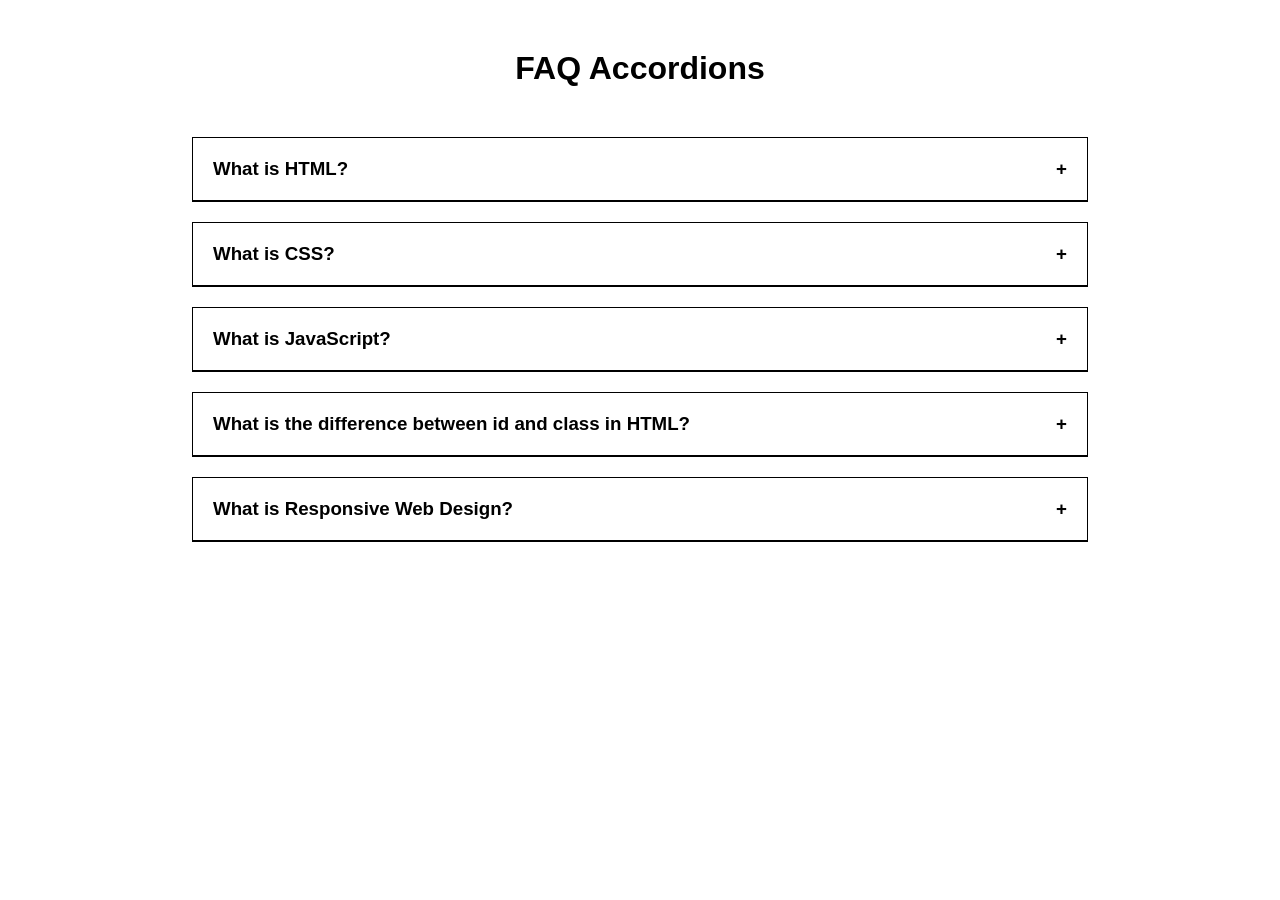
<file: p-Accordion-FAQ.html>
<!DOCTYPE html>
<html lang="en">

<head>
    <meta charset="UTF-8">
    <meta name="viewport" content="width=device-width, initial-scale=1.0">
    <title>Document</title>
</head>
<style>
    * {
        margin: 0;
        padding: 0;
        box-sizing: border-box;
        font-family: sans-serif;
    }

    .main {
        width: 100%;

        & h1 {
            text-align: center;
            padding: 50px;
        }
    }

    .allQ {
        width: 70%;
        margin: 0 auto;
    }

    .faq {
        border: 1px solid black;
        margin-bottom: 20px;

        & h3 {
            padding: 20px;
            border-bottom: 1px solid black;
            position: relative;

            & span {
                position: absolute;
                right: 20px;
            }
        }

        & p {

            padding: 20px;
            display: none;


        }
    }

    .show {
        display: block;
    }
</style>

<body>


    <div class="main">
        <h1>FAQ Accordions</h1>

        <div class="allQ">

            <div class="faq">
                <h3>What is HTML? <span>+</span></h3>
                <p class="ans">HTML (HyperText Markup Language) is the standard language used to create the structure of
                    web pages.</p>
            </div>


            <div class="faq">
                <h3>What is CSS? <span>+</span></h3>
                <p class="ans">CSS (Cascading Style Sheets) is used to style and format HTML elements. It controls
                    colors, fonts, layouts, spacing, and responsive design.</p>
            </div>

            <div class="faq">
                <h3>What is JavaScript? <span>+</span></h3>
                <p class="ans">JavaScript is a programming language that adds interactivity and dynamic behavior to
                    websites, such as form validation, animations, and updating content without reloading the page</p>
            </div>

            <div class="faq">
                <h3>What is the difference between id and class in HTML? <span>+</span></h3>
                <p class="ans">id is unique and should be used for a single element.
                    class can be used on multiple elements.</p>
            </div>

            <div class="faq">
                <h3>What is Responsive Web Design? <span>+</span></h3>
                <p class="ans">Responsive Web Design ensures that a website looks and functions well on all devices,
                    including desktops, tablets, and smartphones. It commonly uses CSS media queries and flexible
                    layouts.</p>
            </div>




        </div>
    </div>



</body>

<script>

    let allquestion = document.querySelectorAll(".faq");

    allquestion.forEach((ques, idx) => {
        ques.addEventListener("click", () => {
            console.log(idx);

            allquestion.forEach((q, i) => {
                // other ans display none
                if (idx != i) {
                    q.lastElementChild.style.display = "none";
                }

            })

            // span tag
            if (ques.firstElementChild.lastElementChild.innerHTML == "+") {
                ques.firstElementChild.lastElementChild.innerHTML = "-"

            } else {
                ques.firstElementChild.lastElementChild.innerHTML = "+"
            }
            // ans dispaly block
            ques.lastElementChild.style.display = "block";


        })

    })

</script>

</html>
</file>
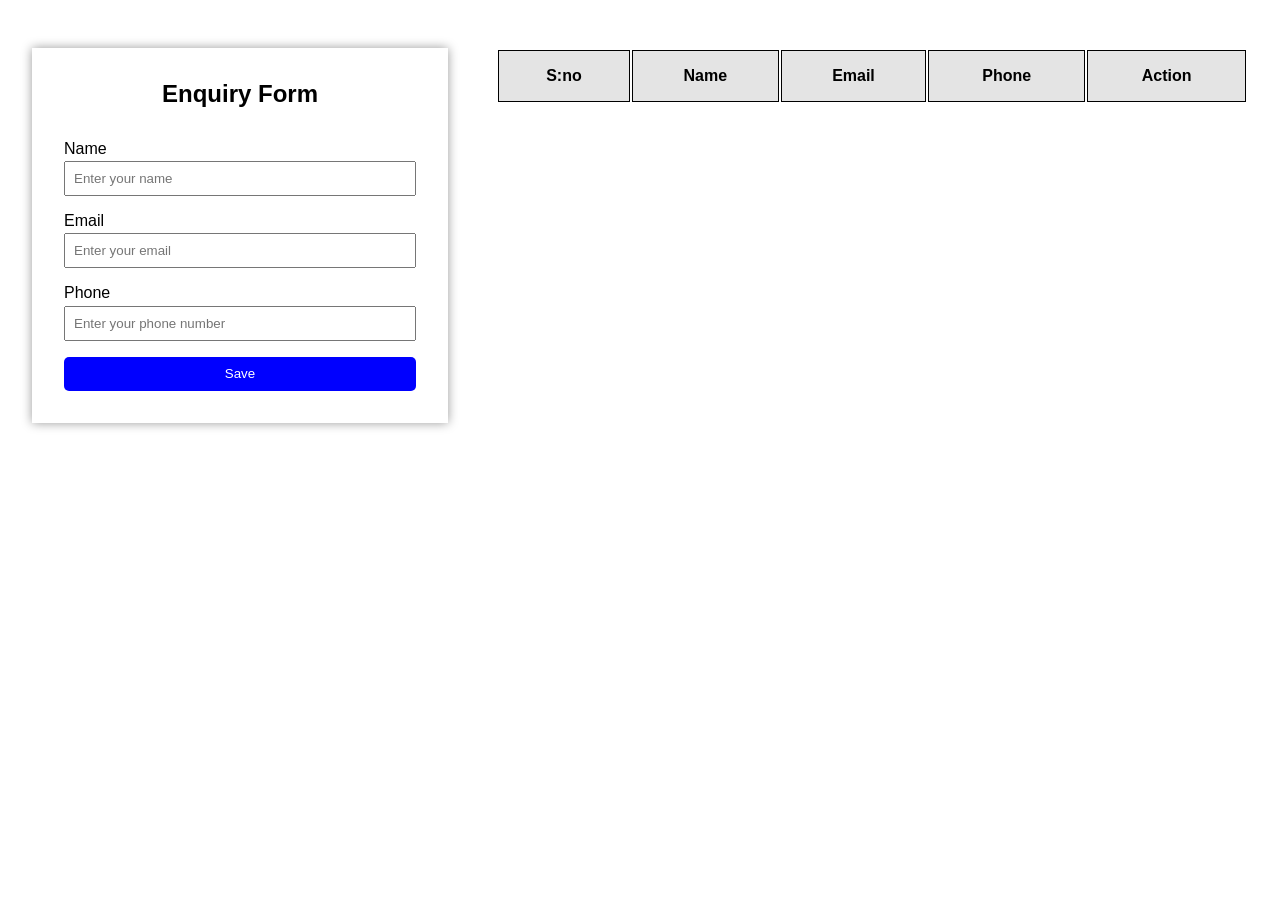
<file: p-Form.html>
<!DOCTYPE html>
<html lang="en">

<head>
    <meta charset="UTF-8">
    <meta name="viewport" content="width=device-width, initial-scale=1.0">
    <title>Form</title>
</head>
<style>
    * {
        margin: 0;
        padding: 0;
        box-sizing: border-box;
        font-family: sans-serif;

    }

    .form-section {
        width: 100%;
        margin-top: 3rem;
        display: grid;
        grid-template-columns: 35% auto;
        gap: 3rem;

        & form {
            margin-left: 2rem;
            box-shadow: 0 0 10px 0 rgb(154, 154, 154);
            padding: 2rem;

            & .error {
                font-size: 15px;
                color: red;
                margin: 1rem auto;
            }

            & h1 {
                text-align: center;
                margin-bottom: 2rem;

            }

            & div {
                margin-bottom: 1rem;
            }

            & div label {
                display: block;
                margin-bottom: 0.2rem;

            }

            & div input {
                width: 100%;
                padding: 0.5rem;
            }

            & button {
                width: 100%;
                padding: 0.6rem;
                background-color: blue;
                color: white;
                border-radius: 5px;
                border: none;

            }
        }
    }

    .t {

        margin-right: 2rem;

        & .tablee {
            width: 100%;
        }

        & th,
        td {
            padding: 1rem;
            border: 1px solid black;
        }

        & th {
            background-color: rgb(228, 228, 228);
        }

        & td button {
            padding: 0.5rem;
            background-color: red;
            color: white;
            border-radius: 5px;
            border: none;
        }


    }
</style>

<body>

    <section class="form-section">

        <form>
            <h1>Enquiry Form</h1>

            <div class="error"></div>

            <div>
                <label>Name</label>
                <input type="text" placeholder="Enter your name" name="username">
            </div>

            <div>
                <label for="email">Email</label>
                <input type="email" placeholder="Enter your email" id="email" name="email">
            </div>

            <div>
                <label for="phone">Phone</label>
                <input type="text" placeholder="Enter your phone number" id="phone" name="phone">
            </div>

            <button>Save</button>

        </form>

        <div class="t">

            <table class="tablee">
                <thead>
                    <tr>
                        <th>S:no</th>
                        <th>Name</th>
                        <th>Email</th>
                        <th>Phone</th>
                        <th>Action</th>
                    </tr>
                </thead>
                <tbody>




                </tbody>
            </table>
        </div>

    </section>







</body>
<script>
    let form = document.querySelector("form");
    let errorDiv = document.querySelector(".error")
    // convert all user data from object into array
    let allData = [];

    form.addEventListener("submit", (e) => {
        // stop reloading
        e.preventDefault();
        // get all input values
        let username = e.target.username.value;
        let uemail = e.target.email.value;
        let uphone = e.target.phone.value;

        // convert all user information into object

        let dataObj = {
            username,
            uemail,
            uphone
        }

        // check same email exist

        let checkemail = allData.find((items, i) => items.uemail == uemail);


        if (checkemail) {
            errorDiv.innerHTML = "email already exist....."
            setTimeout(() => {
                errorDiv.innerHTML = ""
            }, 2000)

        } else {

            // push all the user data from obj in allData
            allData.push(dataObj);
            // update user data in table
            tableUpdate();

        }


        // reset the form after submit
        e.target.reset();

    })




    let table = document.querySelector("tbody");
    // function for update user data in table
    let tableUpdate = () => {
        let tableRow = '';
        allData.forEach((v, i) => {

            tableRow += `<tr>
                       <td >${i + 1}</td >
                        <td>${v.username}</td>
                        <td>${v.uemail}</td>
                        <td>${v.uphone}</td>
                        <td><button id = ${i} >Delete</button></td>
                    </tr>`

        })


        table.innerHTML = tableRow;

    }

    // event for delete button

    table.addEventListener("click", (e) => {

        if (e.target.tagName == "BUTTON") {

            if (confirm("Are you sure want to delete")) {

                let delId = e.target.getAttribute("id");
                allData.splice(delId, 1);
                tableUpdate();
            }



        }

    })

</script>

</html>
</file>
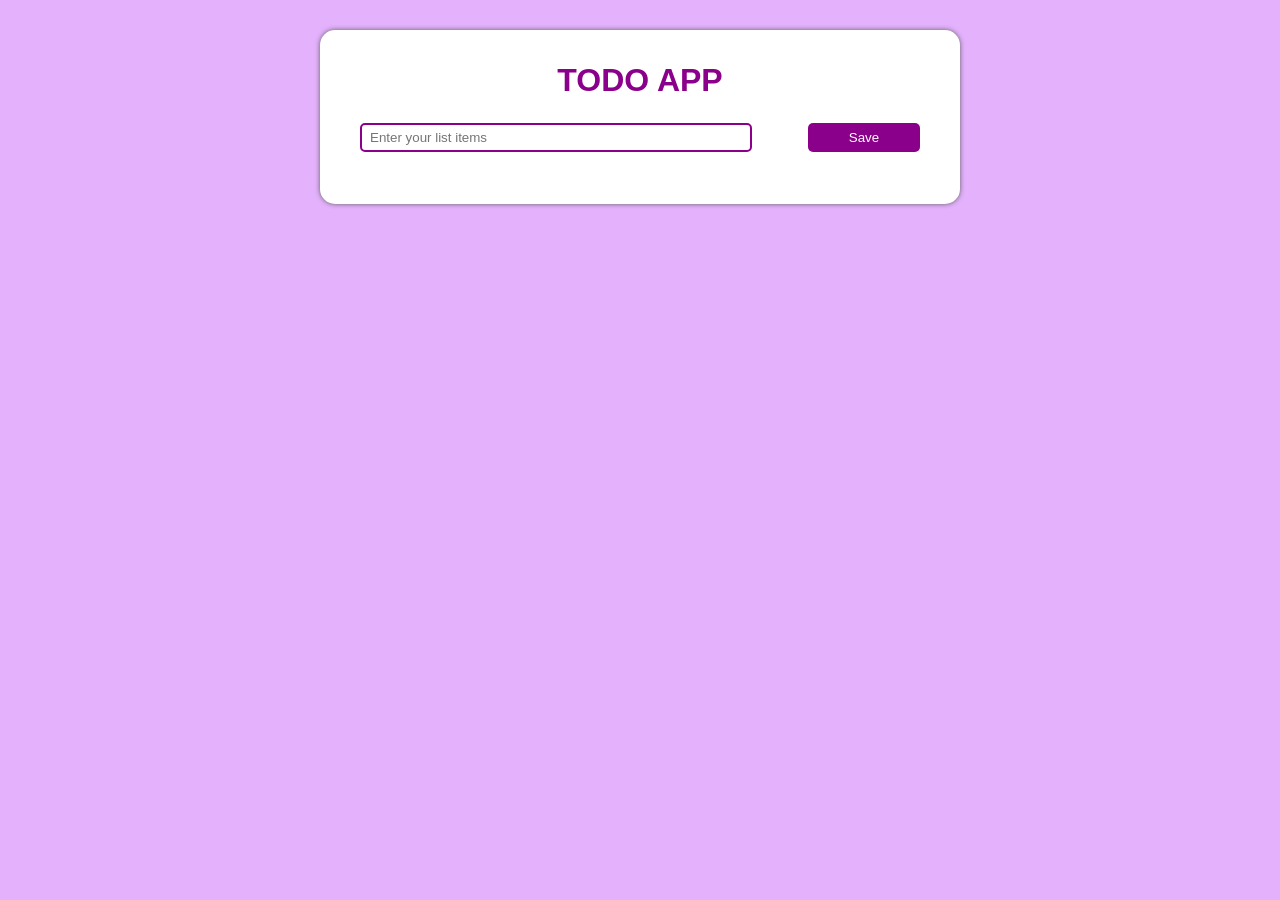
<file: p-ToDoList.html>
<!DOCTYPE html>
<html lang="en">

<head>
    <meta charset="UTF-8">
    <meta name="viewport" content="width=device-width, initial-scale=1.0">
    <title>TODO LIST APP</title>
    <style>
        * {
            padding: 0;
            margin: 0;
            box-sizing: border-box;
            font-family: sans-serif;
        }

        body {
            width: 100%;
            background-color: rgb(228, 177, 253);

        }


        .todo {
            width: 50%;
            margin: 30px auto;
            background-color: white;
            box-shadow: 0px 0px 5px 0px rgb(95, 95, 95);
            border-radius: 15px;
            padding: 2rem;

            & h1 {
                text-align: center;
                color: darkmagenta;
                font-weight: 900;
                margin-bottom: 1.5rem;
            }

            & .input {
                width: 100%;
                display: flex;
                justify-content: space-between;
                margin-bottom: 20px;
                padding: 0 0.5rem;

                & input {
                    width: 70%;
                    padding: 0.3rem 0.5rem;
                    border: 2px solid darkmagenta;
                    border-radius: 5px;



                }

                & button {
                    width: 20%;
                    background-color: darkmagenta;
                    color: white;
                    padding: 0.4rem 0.5rem;
                    border: none;
                    border-radius: 5px;


                }
            }




            & .items ul li {
                margin-bottom: 10px;
                list-style-type: none;
                background-color: rgb(228, 177, 253);
                padding: 0.5rem 1rem;
                border-radius: 10px;
                display: flex;
                justify-content: space-between;
                align-items: center;
                color: darkmagenta;
                font-weight: 900;

                & span {
                    width: 1.5rem;
                    text-align: center;
                    aspect-ratio: 1;
                    background-color: darkmagenta;
                    color: white;
                    /* padding: 3px; */
                    border-radius: 7px;
                    font-size: 15px;
                }
            }


        }
    </style>
</head>

<body>

    <div class="todoApp">
        <div class="todo">
            <h1>TODO APP</h1>

            <div class="input">
                <input type="text" placeholder="Enter your list items">
                <button>Save</button>
            </div>
            <div class="items">

                <ul>


                </ul>
            </div>
        </div>
    </div>

</body>
<script>

    let savebtn = document.querySelector(".input button");
    let input = document.querySelector(".input input")
    let itembody = document.querySelector("ul")
    console.log(itembody);

    let todoitems = localStorage.getItem("Item") ? JSON.parse(localStorage.getItem("Item")) : [];

    savebtn.addEventListener("click", () => {
        let obj = {

            item: input.value,
            status: true
        }

        todoitems.push(obj)

        localStorage.setItem("Item", JSON.stringify(todoitems))

        showData()


    })




    let showData = () => {
        let row = "";
        let todoitems = localStorage.getItem("Item") ? JSON.parse(localStorage.getItem("Item")) : [];

        // style="text-decoration: line-through;

        todoitems.forEach((items, index) => {
            row += `<li> <div onclick="taskcomplete(${index})"
                style="text-decoration:${items.status ? '' : 'line-through'}" > ${index + 1} ${items.item} </div><span onclick="deletedata(${index})">&times;</span></li>`

            console.log(items.status);


        });

        itembody.innerHTML = row;
        // input.value = ""

    }



    showData()

    // taskcomplete
    let taskcomplete = (curridx) => {

        todoitems[curridx].status = !todoitems[curridx].status;
        localStorage.setItem("Item", JSON.stringify(todoitems))
        showData();
    }

    //delete data


    let deletedata = (dltidx) => {

        todoitems.splice(dltidx, 1);

        localStorage.setItem("Item", JSON.stringify(todoitems));

        showData();

    }





</script>


</html>
</file>
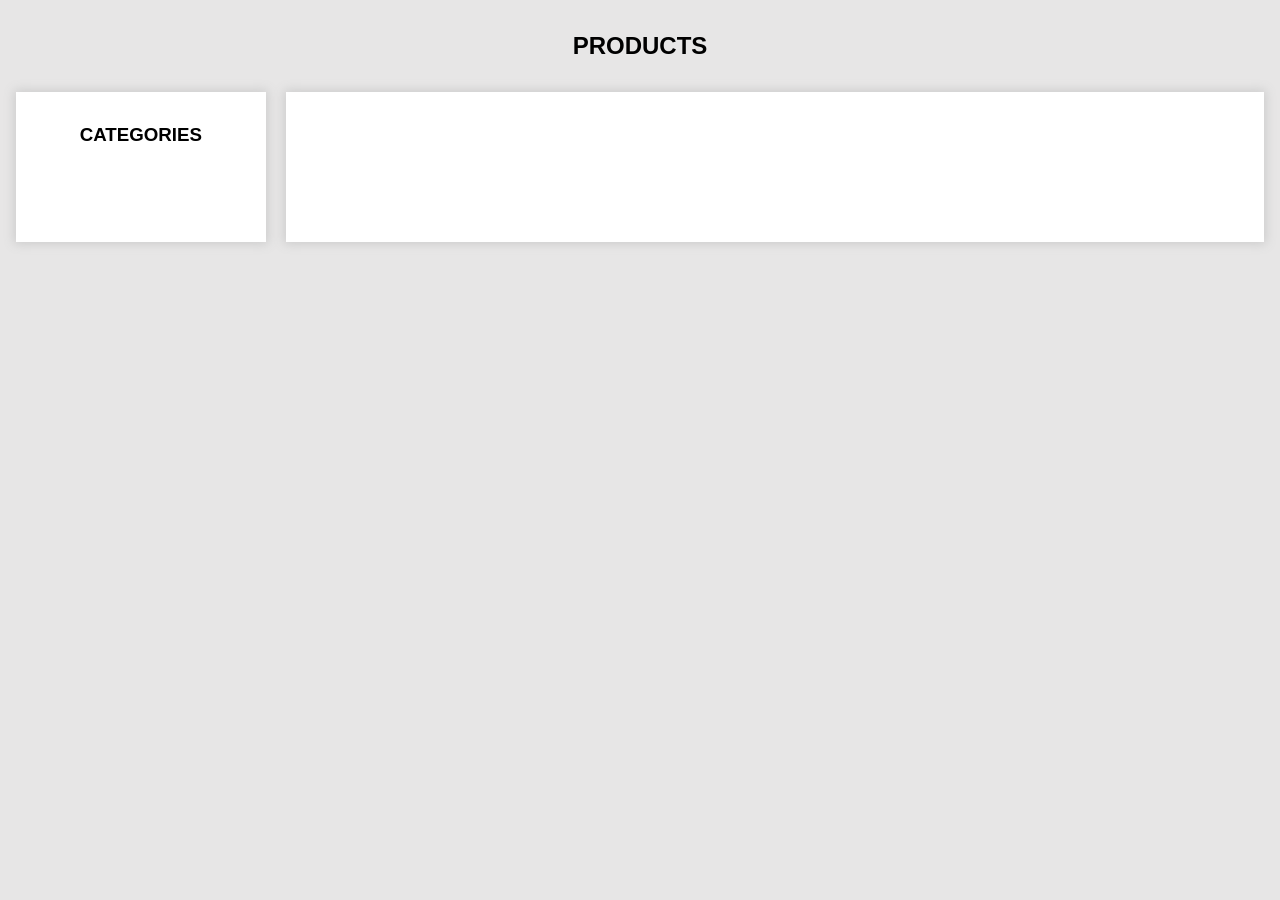
<file: p6-fetch-mini-project.html>
<!DOCTYPE html>
<html lang="en">

<head>
    <meta charset="UTF-8">
    <meta name="viewport" content="width=device-width, initial-scale=1.0">
    <title>FETCH MINI PROJRCT</title>
</head>
<style>
    * {
        padding: 0;
        margin: 0;
        box-sizing: border-box;
        font-family: 'Segoe UI', Tahoma, Geneva, Verdana, sans-serif;
    }

    .fetch-mini-project {
        width: 100%;
        height: 100vh;
        background-color: rgb(231, 230, 230);
        padding: 0 1rem;

        & h1 {
            text-align: center;
            padding: 2rem 0;
        }
    }

    .product-row {
        width: 100%;
        height: auto;
        display: grid;
        grid-template-columns: 20% auto;
        gap: 20px;


        & .category {
            background-color: white;
            box-shadow: 0 0 10px 2px #ccc;



            & ul {
                list-style-type: none;
                padding: 2rem;


                & li {
                    margin-bottom: 1rem;
                    color: blue;
                }
            }


        }

        & .product-list {
            padding: 4rem 2rem;
            background-color: white;
            box-shadow: 0 0 10px 2px #ccc;
            display: grid;
            grid-template-columns: repeat(auto-fill, minmax(250px, 1fr));
            gap: 50px;
            align-items: start;


            & .product {
                border-radius: 20px;
                box-shadow: 0 0 10px 2px #ccc;


                & img {
                    width: 100%;
                    aspect-ratio: 1;
                    border-top-left-radius: 20px;
                    border-top-right-radius: 20px;

                }

                & .card {
                    margin: 1.5rem 1rem;
                    display: flex;
                    justify-content: space-between;
                    align-items: center;

                    & button {
                        padding: 6px;
                        border-radius: 6px;

                    }
                }

                & h3 {

                    border-bottom-left-radius: 20px;
                    border-bottom-right-radius: 20px;
                    text-align: center;
                    padding: 1rem;
                    background-color: rgb(0, 247, 255);

                }

            }

        }



    }

    .activecat {
        background-color: blue;
        color: white !important;
        padding: 0.3rem;
    }
</style>

<body>

    <section class="fetch-mini-project">
        <h1>PRODUCTS</h1>
        <div class="product-row">

            <aside class="category">
                <h1>CATEGORIES</h1>
                <ul id="cate">
                </ul>
            </aside>

            <div class="product-list">














            </div>
        </div>
    </section>



    <script>

        // ALL-CATEGORIES

        let allcateshow = document.querySelector("#cate");
        let allprods = document.querySelector(".product-list");


        let getcategories = () => {

            let allcate = '';
            fetch("https://dummyjson.com/products/categories")
                .then((res) => {
                    return res.json()
                })
                .then((finalcate) => {
                    finalcate.forEach(element => {

                        allcate += `<li data-cate=${element.name} class=${element.name == slug ? "activecat" : ""}> ${element.name}</li>`;


                    });
                    allcateshow.innerHTML = allcate;

                })


        }

        getcategories()

        // ALL-PRODUCTS

        let allprodsShow = (getcate = '') => {
            let APIdata;
            if (getcate == '') {
                APIdata = "https://dummyjson.com/products"
            } else {
                APIdata = `https://dummyjson.com/products/category/${getcate}`
            }

            let allproductsShow = '';

            fetch(APIdata)
                .then((res) => {
                    return res.json()
                })
                .then((finalres) => {
                    let allproducts = finalres.products;
                    allproducts.forEach((items) => {

                        allproductsShow += `  <div class="product">

                    <div class="imgg">
                        <img src="${items.thumbnail}"
                            alt="">
                    </div>

                    <div class="card">
                        <b>RS ${items.price}</b>
                        <button>Add to cart</button>
                    </div>
                    <h3>${items.title}</h3>

                </div>`




                    })

                    allprods.innerHTML = allproductsShow
                })
        }

        allprodsShow()


        // CATEGORY-WISE-
        let slug = '';

        allcateshow.addEventListener("click", (e) => {
            if (e.target.tagName == "LI") {

                slug = e.target.getAttribute("data-cate");
                allprodsShow(slug)
                getcategories()

            }

        })








    </script>
</body>

</html>
</file>
